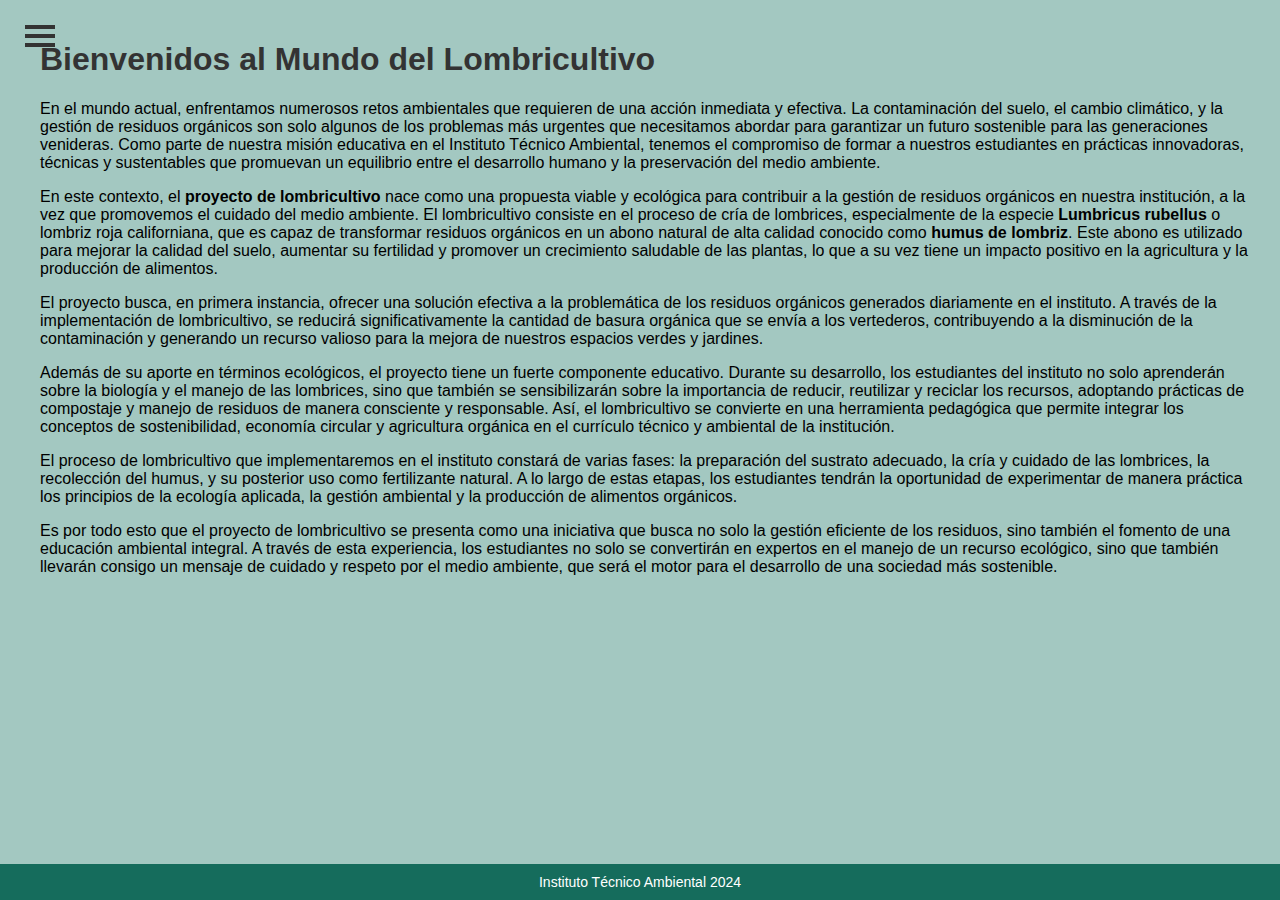
<file: index.html>
<!DOCTYPE html>
<html lang="es">
<head>
    <meta charset="UTF-8">
    <meta name="viewport" content="width=device-width, initial-scale=1.0">
    <title>Lombricultivos - Introducción</title>
    <link rel="stylesheet" href="styles.css">
</head>
<body>

    <div id="menuToggle" class="menu-toggle">
        <span class="bar"></span>
        <span class="bar"></span>
        <span class="bar"></span>
    </div>


    <div id="sideMenu" class="side-menu">
        <ul>
            <li><a href="definicion.html">Definición</a></li>
            <li><a href="proceso.html">Proceso</a></li>
            <li><a href="integrantes.html">Integrantes</a></li>
        </ul>
    </div>


    <div class="main-content">
        <h1>Bienvenidos al Mundo del Lombricultivo</h1>
 <p>En el mundo actual, enfrentamos numerosos retos ambientales que requieren de una acción inmediata y efectiva. La contaminación del suelo, el cambio climático, y la gestión de residuos orgánicos son solo algunos de los problemas más urgentes que necesitamos abordar para garantizar un futuro sostenible para las generaciones venideras. Como parte de nuestra misión educativa en el Instituto Técnico Ambiental, tenemos el compromiso de formar a nuestros estudiantes en prácticas innovadoras, técnicas y sustentables que promuevan un equilibrio entre el desarrollo humano y la preservación del medio ambiente.</p>
        
        <p>En este contexto, el <strong>proyecto de lombricultivo</strong> nace como una propuesta viable y ecológica para contribuir a la gestión de residuos orgánicos en nuestra institución, a la vez que promovemos el cuidado del medio ambiente. El lombricultivo consiste en el proceso de cría de lombrices, especialmente de la especie <strong>Lumbricus rubellus</strong> o lombriz roja californiana, que es capaz de transformar residuos orgánicos en un abono natural de alta calidad conocido como <strong>humus de lombriz</strong>. Este abono es utilizado para mejorar la calidad del suelo, aumentar su fertilidad y promover un crecimiento saludable de las plantas, lo que a su vez tiene un impacto positivo en la agricultura y la producción de alimentos.</p>
        
        <p>El proyecto busca, en primera instancia, ofrecer una solución efectiva a la problemática de los residuos orgánicos generados diariamente en el instituto. A través de la implementación de lombricultivo, se reducirá significativamente la cantidad de basura orgánica que se envía a los vertederos, contribuyendo a la disminución de la contaminación y generando un recurso valioso para la mejora de nuestros espacios verdes y jardines.</p>
        
        <p>Además de su aporte en términos ecológicos, el proyecto tiene un fuerte componente educativo. Durante su desarrollo, los estudiantes del instituto no solo aprenderán sobre la biología y el manejo de las lombrices, sino que también se sensibilizarán sobre la importancia de reducir, reutilizar y reciclar los recursos, adoptando prácticas de compostaje y manejo de residuos de manera consciente y responsable. Así, el lombricultivo se convierte en una herramienta pedagógica que permite integrar los conceptos de sostenibilidad, economía circular y agricultura orgánica en el currículo técnico y ambiental de la institución.</p>
        
        <p>El proceso de lombricultivo que implementaremos en el instituto constará de varias fases: la preparación del sustrato adecuado, la cría y cuidado de las lombrices, la recolección del humus, y su posterior uso como fertilizante natural. A lo largo de estas etapas, los estudiantes tendrán la oportunidad de experimentar de manera práctica los principios de la ecología aplicada, la gestión ambiental y la producción de alimentos orgánicos.</p>
        
        <p>Es por todo esto que el proyecto de lombricultivo se presenta como una iniciativa que busca no solo la gestión eficiente de los residuos, sino también el fomento de una educación ambiental integral. A través de esta experiencia, los estudiantes no solo se convertirán en expertos en el manejo de un recurso ecológico, sino que también llevarán consigo un mensaje de cuidado y respeto por el medio ambiente, que será el motor para el desarrollo de una sociedad más sostenible.</p>
    </div>

    <script>

        const menuToggle = document.getElementById('menuToggle');
        const sideMenu = document.getElementById('sideMenu');

        menuToggle.addEventListener('click', () => {
            if (sideMenu.style.left === '0px') {
                sideMenu.style.left = '-250px';
            } else {
                sideMenu.style.left = '0px';
            }
        });
    </script>

        <footer class="footer">
        Instituto Técnico Ambiental 2024
    </footer>

</body>
</html>
</file>
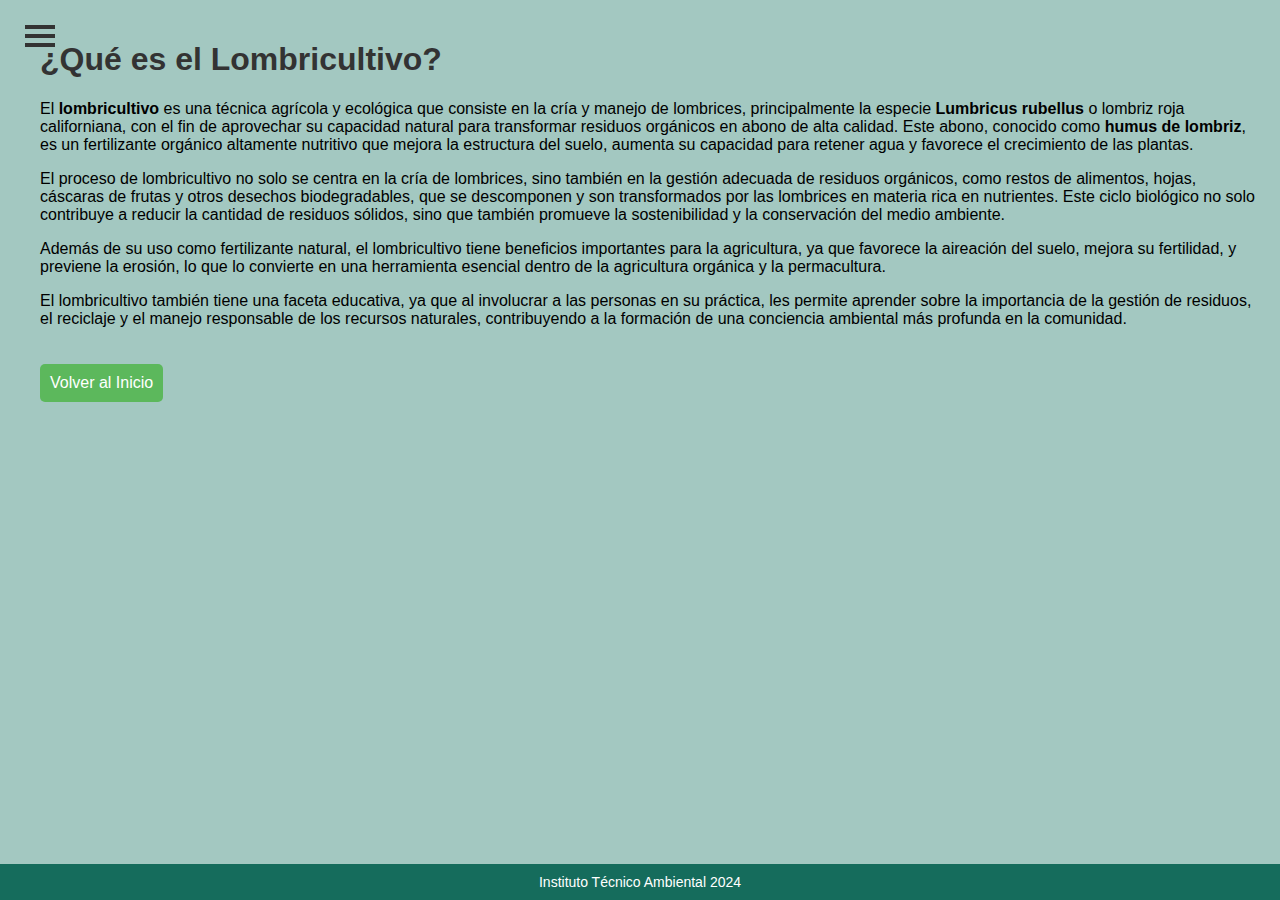
<file: definicion.html>
<!DOCTYPE html>
<html lang="es">
<head>
    <meta charset="UTF-8">
    <meta name="viewport" content="width=device-width, initial-scale=1.0">
    <title>Definición - Lombricultivos</title>
    <link rel="stylesheet" href="styles.css">
</head>
<body>

    <div id="menuToggle" class="menu-toggle">
        <span class="bar"></span>
        <span class="bar"></span>
        <span class="bar"></span>
    </div>


    <div id="sideMenu" class="side-menu">
        <ul>
            <li><a href="definicion.html">Definición</a></li>
            <li><a href="proceso.html">Proceso</a></li>
            <li><a href="integrantes.html">Integrantes</a></li>
        </ul>
    </div>


    <div class="main-content">
        <h1>¿Qué es el Lombricultivo?</h1>
        <p>El <strong>lombricultivo</strong> es una técnica agrícola y ecológica que consiste en la cría y manejo de lombrices, principalmente la especie <strong>Lumbricus rubellus</strong> o lombriz roja californiana, con el fin de aprovechar su capacidad natural para transformar residuos orgánicos en abono de alta calidad. Este abono, conocido como <strong>humus de lombriz</strong>, es un fertilizante orgánico altamente nutritivo que mejora la estructura del suelo, aumenta su capacidad para retener agua y favorece el crecimiento de las plantas.</p>

        <p>El proceso de lombricultivo no solo se centra en la cría de lombrices, sino también en la gestión adecuada de residuos orgánicos, como restos de alimentos, hojas, cáscaras de frutas y otros desechos biodegradables, que se descomponen y son transformados por las lombrices en materia rica en nutrientes. Este ciclo biológico no solo contribuye a reducir la cantidad de residuos sólidos, sino que también promueve la sostenibilidad y la conservación del medio ambiente.</p>

        <p>Además de su uso como fertilizante natural, el lombricultivo tiene beneficios importantes para la agricultura, ya que favorece la aireación del suelo, mejora su fertilidad, y previene la erosión, lo que lo convierte en una herramienta esencial dentro de la agricultura orgánica y la permacultura.</p>

        <p>El lombricultivo también tiene una faceta educativa, ya que al involucrar a las personas en su práctica, les permite aprender sobre la importancia de la gestión de residuos, el reciclaje y el manejo responsable de los recursos naturales, contribuyendo a la formación de una conciencia ambiental más profunda en la comunidad.</p>
        <a href="index.html">Volver al Inicio</a>
    </div>

    <script>

        const menuToggle = document.getElementById('menuToggle');
        const sideMenu = document.getElementById('sideMenu');

        menuToggle.addEventListener('click', () => {
            if (sideMenu.style.left === '0px') {
                sideMenu.style.left = '-250px';
            } else {
                sideMenu.style.left = '0px';
            }
        });
    </script>

        <footer class="footer">
        Instituto Técnico Ambiental 2024
    </footer>

</body>
</html>
</file>
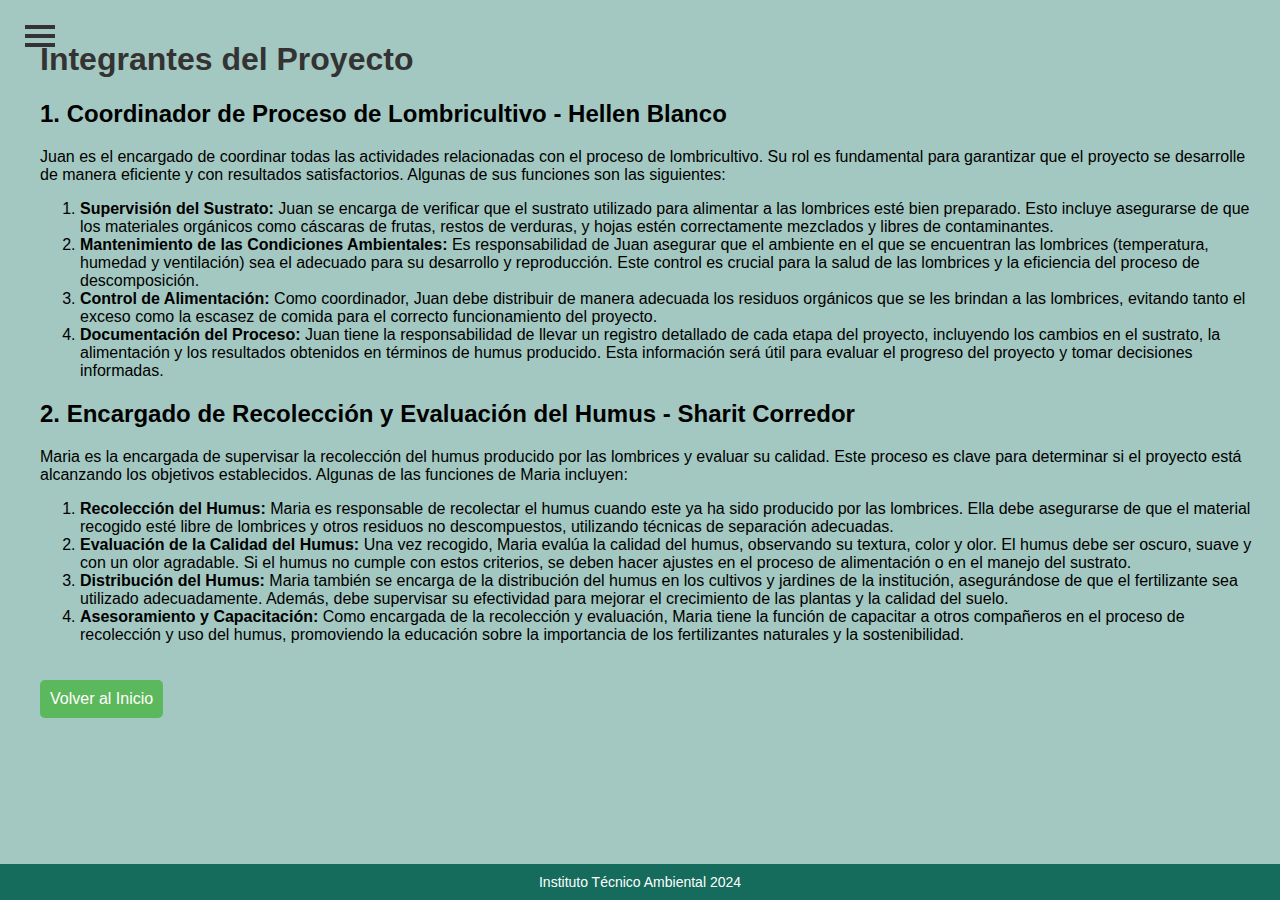
<file: integrantes.html>
<!DOCTYPE html>
<html lang="es">
<head>
    <meta charset="UTF-8">
    <meta name="viewport" content="width=device-width, initial-scale=1.0">
    <title>Integrantes - Lombricultivos</title>
    <link rel="stylesheet" href="styles.css">
</head>
<body>

    <div id="menuToggle" class="menu-toggle">
        <span class="bar"></span>
        <span class="bar"></span>
        <span class="bar"></span>
    </div>


    <div id="sideMenu" class="side-menu">
        <ul>
            <li><a href="definicion.html">Definición</a></li>
            <li><a href="proceso.html">Proceso</a></li>
            <li><a href="integrantes.html">Integrantes</a></li>
        </ul>
    </div>

 
    <div class="main-content">
        <h1>Integrantes del Proyecto</h1>
        
        <h2>1. Coordinador de Proceso de Lombricultivo - <strong>Hellen Blanco</strong></h2>
        <p>Juan es el encargado de coordinar todas las actividades relacionadas con el proceso de lombricultivo. Su rol es fundamental para garantizar que el proyecto se desarrolle de manera eficiente y con resultados satisfactorios. Algunas de sus funciones son las siguientes:</p>

        <ol>
            <li><strong>Supervisión del Sustrato:</strong> Juan se encarga de verificar que el sustrato utilizado para alimentar a las lombrices esté bien preparado. Esto incluye asegurarse de que los materiales orgánicos como cáscaras de frutas, restos de verduras, y hojas estén correctamente mezclados y libres de contaminantes.</li>
            <li><strong>Mantenimiento de las Condiciones Ambientales:</strong> Es responsabilidad de Juan asegurar que el ambiente en el que se encuentran las lombrices (temperatura, humedad y ventilación) sea el adecuado para su desarrollo y reproducción. Este control es crucial para la salud de las lombrices y la eficiencia del proceso de descomposición.</li>
            <li><strong>Control de Alimentación:</strong> Como coordinador, Juan debe distribuir de manera adecuada los residuos orgánicos que se les brindan a las lombrices, evitando tanto el exceso como la escasez de comida para el correcto funcionamiento del proyecto.</li>
            <li><strong>Documentación del Proceso:</strong> Juan tiene la responsabilidad de llevar un registro detallado de cada etapa del proyecto, incluyendo los cambios en el sustrato, la alimentación y los resultados obtenidos en términos de humus producido. Esta información será útil para evaluar el progreso del proyecto y tomar decisiones informadas.</li>
        </ol>

        <h2>2. Encargado de Recolección y Evaluación del Humus - <strong>Sharit Corredor</strong></h2>
        <p>Maria es la encargada de supervisar la recolección del humus producido por las lombrices y evaluar su calidad. Este proceso es clave para determinar si el proyecto está alcanzando los objetivos establecidos. Algunas de las funciones de Maria incluyen:</p>

        <ol>
            <li><strong>Recolección del Humus:</strong> Maria es responsable de recolectar el humus cuando este ya ha sido producido por las lombrices. Ella debe asegurarse de que el material recogido esté libre de lombrices y otros residuos no descompuestos, utilizando técnicas de separación adecuadas.</li>
            <li><strong>Evaluación de la Calidad del Humus:</strong> Una vez recogido, Maria evalúa la calidad del humus, observando su textura, color y olor. El humus debe ser oscuro, suave y con un olor agradable. Si el humus no cumple con estos criterios, se deben hacer ajustes en el proceso de alimentación o en el manejo del sustrato.</li>
            <li><strong>Distribución del Humus:</strong> Maria también se encarga de la distribución del humus en los cultivos y jardines de la institución, asegurándose de que el fertilizante sea utilizado adecuadamente. Además, debe supervisar su efectividad para mejorar el crecimiento de las plantas y la calidad del suelo.</li>
            <li><strong>Asesoramiento y Capacitación:</strong> Como encargada de la recolección y evaluación, Maria tiene la función de capacitar a otros compañeros en el proceso de recolección y uso del humus, promoviendo la educación sobre la importancia de los fertilizantes naturales y la sostenibilidad.</li>
        </ol>
        <a href="index.html">Volver al Inicio</a>
    </div>

    <script>

        const menuToggle = document.getElementById('menuToggle');
        const sideMenu = document.getElementById('sideMenu');

        menuToggle.addEventListener('click', () => {
            if (sideMenu.style.left === '0px') {
                sideMenu.style.left = '-250px';
            } else {
                sideMenu.style.left = '0px';
            }
        });
    </script>

        <footer class="footer">
        Instituto Técnico Ambiental 2024
    </footer>

</body>
</html>
</file>
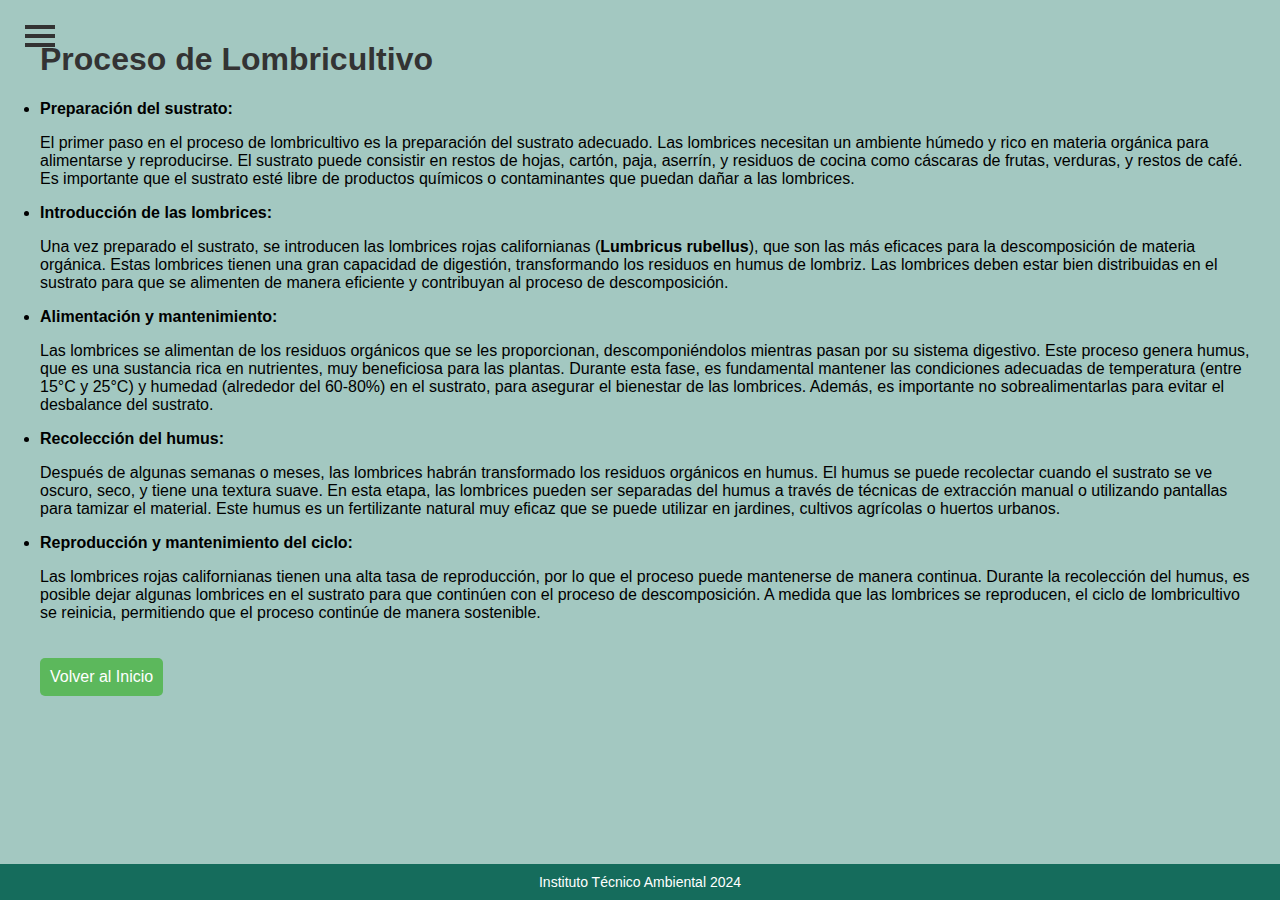
<file: proceso.html>
<!DOCTYPE html>
<html lang="es">
<head>
    <meta charset="UTF-8">
    <meta name="viewport" content="width=device-width, initial-scale=1.0">
    <title>Proceso - Lombricultivos</title>
    <link rel="stylesheet" href="styles.css">
</head>
<body>

    <div id="menuToggle" class="menu-toggle">
        <span class="bar"></span>
        <span class="bar"></span>
        <span class="bar"></span>
    </div>


    <div id="sideMenu" class="side-menu">
        <ul>
            <li><a href="definicion.html">Definición</a></li>
            <li><a href="proceso.html">Proceso</a></li>
            <li><a href="integrantes.html">Integrantes</a></li>
        </ul>
    </div>


    <div class="main-content">
        <h1>Proceso de Lombricultivo</h1>
        <li><strong>Preparación del sustrato:</strong>
                <p>El primer paso en el proceso de lombricultivo es la preparación del sustrato adecuado. Las lombrices necesitan un ambiente húmedo y rico en materia orgánica para alimentarse y reproducirse. El sustrato puede consistir en restos de hojas, cartón, paja, aserrín, y residuos de cocina como cáscaras de frutas, verduras, y restos de café. Es importante que el sustrato esté libre de productos químicos o contaminantes que puedan dañar a las lombrices.</p>
            </li>
            
            <li><strong>Introducción de las lombrices:</strong>
                <p>Una vez preparado el sustrato, se introducen las lombrices rojas californianas (<strong>Lumbricus rubellus</strong>), que son las más eficaces para la descomposición de materia orgánica. Estas lombrices tienen una gran capacidad de digestión, transformando los residuos en humus de lombriz. Las lombrices deben estar bien distribuidas en el sustrato para que se alimenten de manera eficiente y contribuyan al proceso de descomposición.</p>
            </li>
            
            <li><strong>Alimentación y mantenimiento:</strong>
                <p>Las lombrices se alimentan de los residuos orgánicos que se les proporcionan, descomponiéndolos mientras pasan por su sistema digestivo. Este proceso genera humus, que es una sustancia rica en nutrientes, muy beneficiosa para las plantas. Durante esta fase, es fundamental mantener las condiciones adecuadas de temperatura (entre 15°C y 25°C) y humedad (alrededor del 60-80%) en el sustrato, para asegurar el bienestar de las lombrices. Además, es importante no sobrealimentarlas para evitar el desbalance del sustrato.</p>
            </li>
            
            <li><strong>Recolección del humus:</strong>
                <p>Después de algunas semanas o meses, las lombrices habrán transformado los residuos orgánicos en humus. El humus se puede recolectar cuando el sustrato se ve oscuro, seco, y tiene una textura suave. En esta etapa, las lombrices pueden ser separadas del humus a través de técnicas de extracción manual o utilizando pantallas para tamizar el material. Este humus es un fertilizante natural muy eficaz que se puede utilizar en jardines, cultivos agrícolas o huertos urbanos.</p>
            </li>
            
            <li><strong>Reproducción y mantenimiento del ciclo:</strong>
                <p>Las lombrices rojas californianas tienen una alta tasa de reproducción, por lo que el proceso puede mantenerse de manera continua. Durante la recolección del humus, es posible dejar algunas lombrices en el sustrato para que continúen con el proceso de descomposición. A medida que las lombrices se reproducen, el ciclo de lombricultivo se reinicia, permitiendo que el proceso continúe de manera sostenible.</p>
            </li>
        <a href="index.html">Volver al Inicio</a>
    </div>

    <script>

        const menuToggle = document.getElementById('menuToggle');
        const sideMenu = document.getElementById('sideMenu');

        menuToggle.addEventListener('click', () => {
            if (sideMenu.style.left === '0px') {
                sideMenu.style.left = '-250px';
            } else {
                sideMenu.style.left = '0px';
            }
        });
    </script>

        <footer class="footer">
        Instituto Técnico Ambiental 2024
    </footer>


</body>
</html>
</file>
<file: styles.css>
body {
    font-family: Arial, sans-serif;
    margin: 0;
    padding: 0;
    background-color: #a3c8c1;
}


.menu-toggle {
    display: block;
    position: absolute;
    top: 20px;
    left: 20px;
    cursor: pointer;
    z-index: 1000;
}


.menu-toggle .bar {
    display: block;
    width: 30px;
    height: 4px;
    margin: 5px;
    background-color: #333;
}


.side-menu {
    position: fixed;
    top: 0;
    left: -250px; /* Inicialmente oculta */
    height: 100%;
    width: 250px;
    background-color: #156c5c;
    color: white;
    transition: left 0.3s ease-in-out;
    z-index: 999;
    padding-top: 60px;
}

.side-menu ul {
    list-style: none;
    padding: 0;
}

.side-menu ul li {
    padding: 15px;
    text-align: center;
}

.side-menu ul li a {
    color: white;
    text-decoration: none;
    font-size: 18px;
}

.side-menu ul li a:hover {
    text-decoration: underline;
}


.main-content {
    margin-left: 20px;
    padding: 20px;
}

.main-content h1 {
    color: #333;
}

.main-content a {
    display: inline-block;
    margin-top: 20px;
    padding: 10px;
    background-color: #5cb85c;
    color: white;
    text-decoration: none;
    border-radius: 5px;
}

.main-content a:hover {
    background-color: #4cae4c;
}

@media (max-width: 768px) {
    .side-menu {
        width: 200px;
    }

    .main-content {
        margin-left: 0;
    }
}

.footer {
    background-color: #156c5c;
    color: white;
    text-align: center;
    padding: 10px 0;
    position: fixed;
    bottom: 0;
    width: 100%;
    font-size: 14px;
    z-index: 999;
}
</file>
